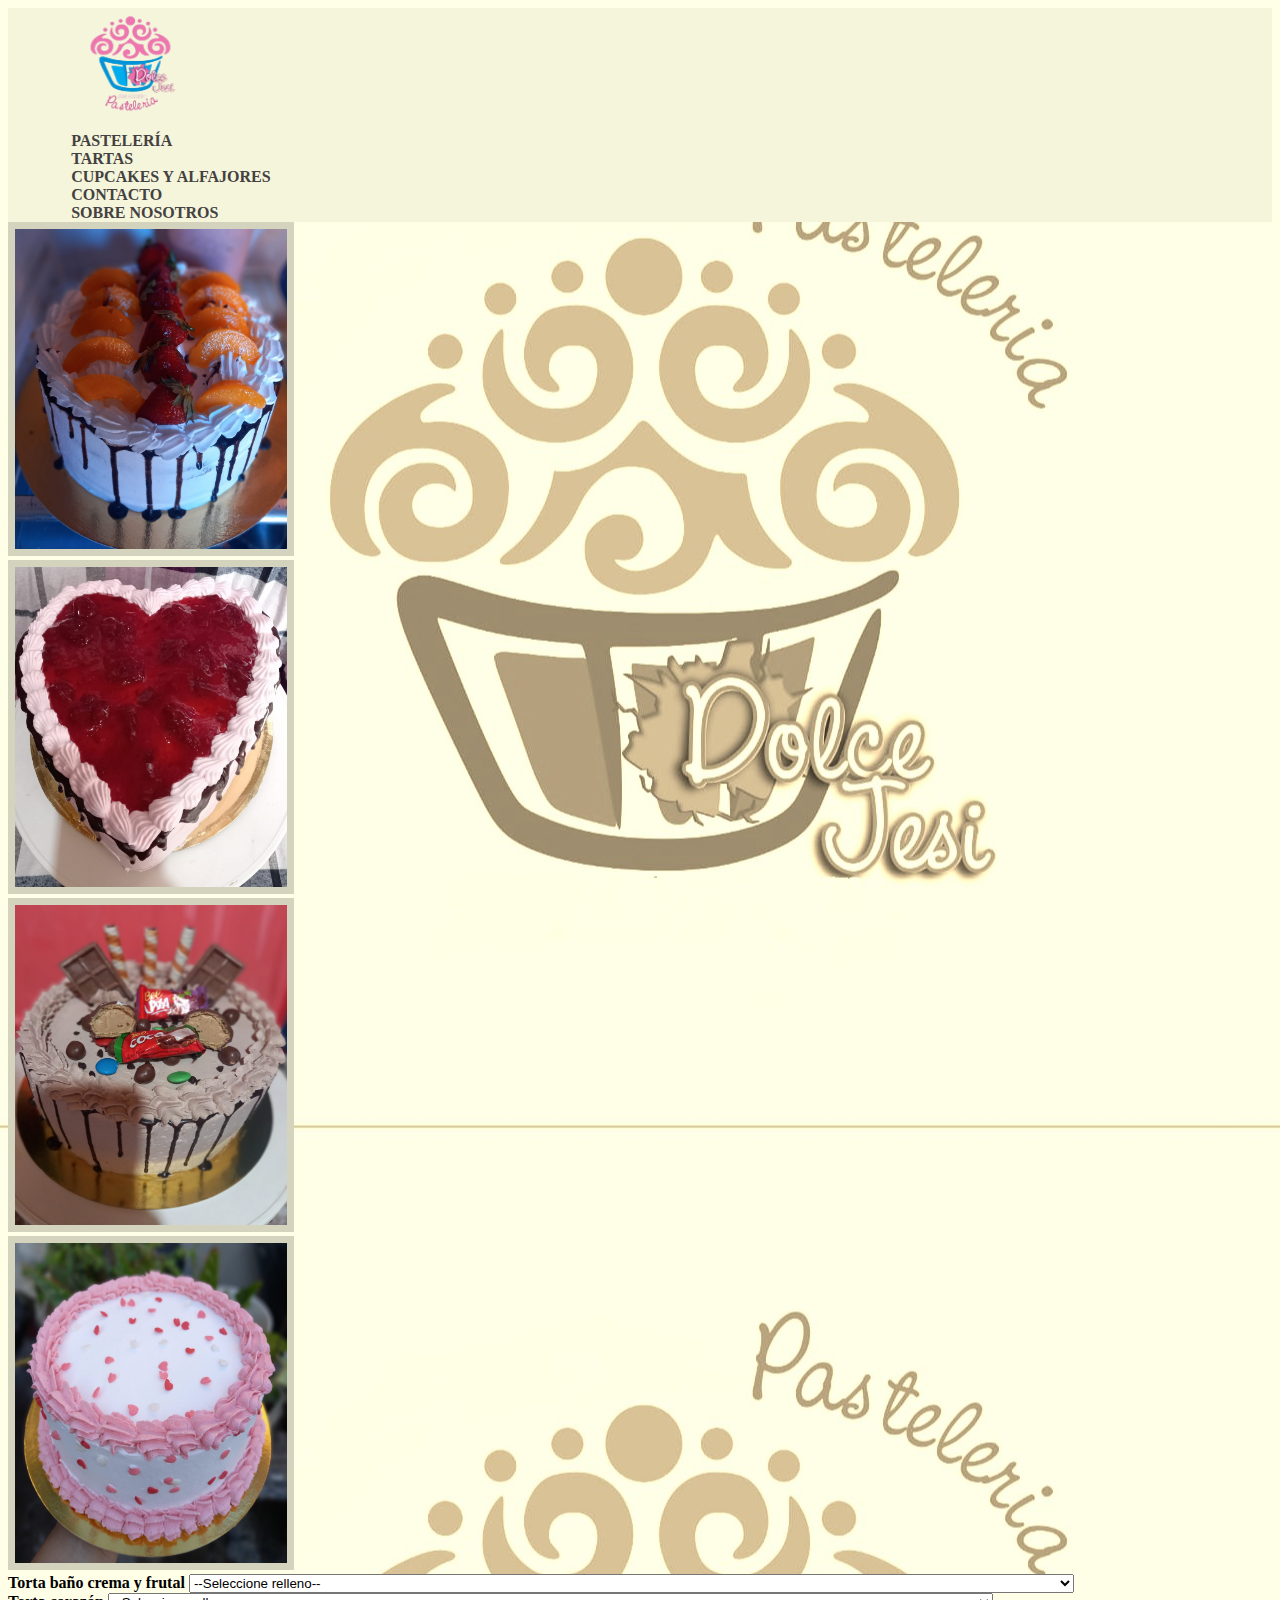
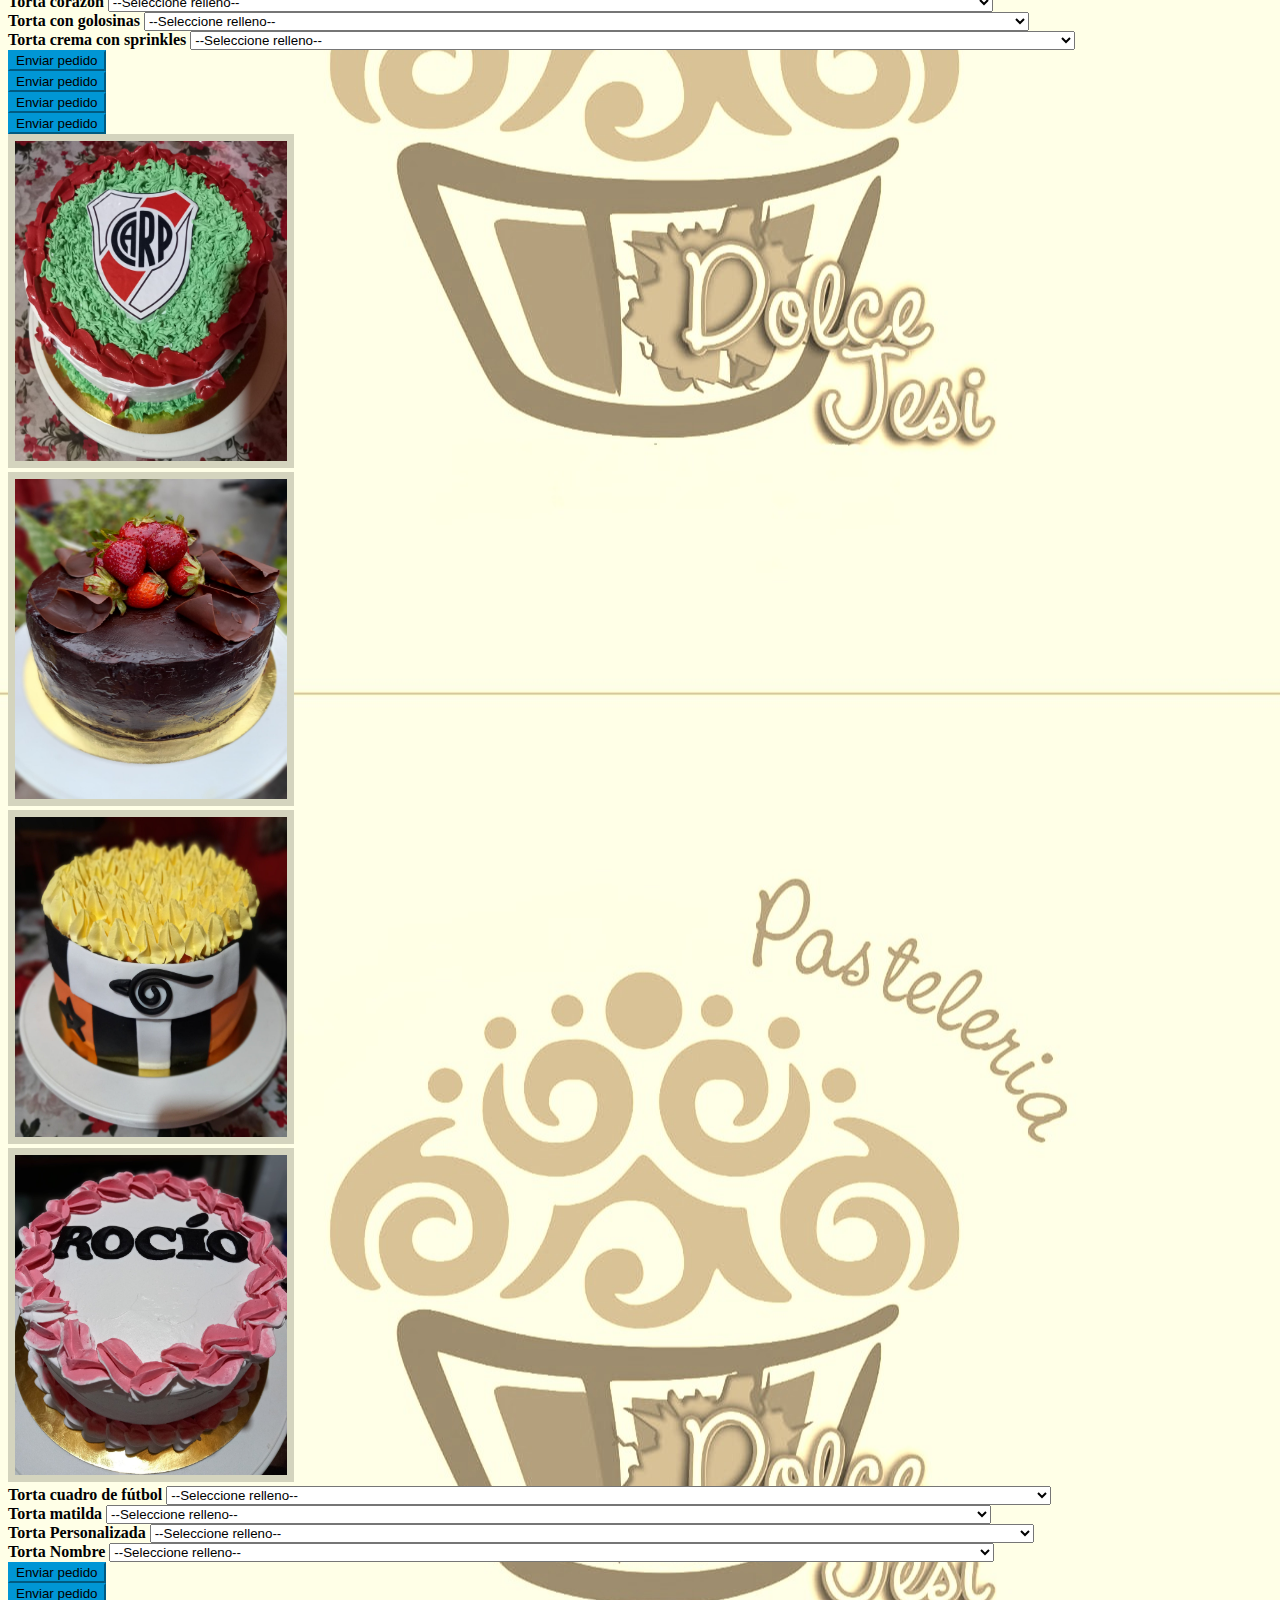
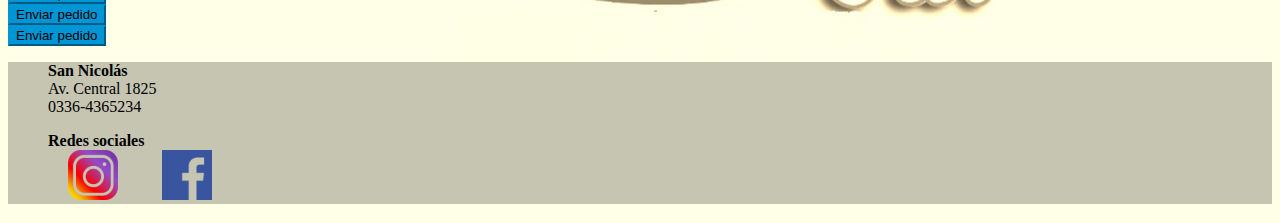
<file: index.html>
<!DOCTYPE html>
<html lang="en">
<head>
        <meta charset="UTF-8">
        <title>Dolce Jesi</title>
        <script src="index.js"></script>
        <link href="https://cdn.jsdelivr.net/npm/bootstrap@5.0.2/dist/css/bootstrap.min.css" rel="stylesheet" integrity="sha384-EVSTQN3/azprG1Anm3QDgpJLIm9Nao0Yz1ztcQTwFspd3yD65VohhpuuCOmLASjC" crossorigin="anonymous">
        <script src="https://cdn.jsdelivr.net/npm/bootstrap@5.0.2/dist/js/bootstrap.bundle.min.js" integrity="sha384-MrcW6ZMFYlzcLA8Nl+NtUVF0sA7MsXsP1UyJoMp4YLEuNSfAP+JcXn/tWtIaxVXM" crossorigin="anonymous"></script>
        <link rel="stylesheet" href="index.css">
        <link rel="icon" type="image/x-icon" href="/img/logo.png">
        <link rel="icon" type="image/x-icon" href="img/logo.ico">
</head>
<body class="fondo">
    <nav class="container-fluid">
        <div class="row">
            <div class="col">
                <a href="index.html"><img src="img/logo.png" width="120" height="120"></a>
            </div>
            <div class="col mt-5">
                <a href="index.html">Pastelería</a>
            </div>
            <div class="col mt-5">
                <a href="Tartas.html">Tartas</a>
            </div>
            <div class="col mt-5">
                <a href="cya.html">Cupcakes y Alfajores</a>
            </div>
            <div class="col mt-5">
                <a href="contacto.html">Contacto</a>
            </div>
            <div class="col mt-5">
                <a href="nosotros.html">Sobre nosotros</a>
            </div>        
    </nav>

    <section class="container mt-5">
        <div class="row">
            <div class="col-md-3">
                <img src="img/pasteleria/1.jpg" class="foto_articulos">                
            </div>                           
            <div class="col-md-3">
                <img src="img/pasteleria/2.jpg" class="foto_articulos">
            </div>
            <div class="col-md-3">
                <img src="img/pasteleria/3.jpg" class="foto_articulos">
            </div>
            <div class="col-md-3">
                <img src="img/pasteleria/4.jpg" class="foto_articulos">
            </div>
        </div>
        <div class="row mt-2">
            <div class="col-md-3">            
                <span  class="tortaclase">Torta baño crema y frutal</span>
                <select id="rel1" class="form-select" style="display: inline-block; width: 70%;">
                    <option value=1>--Seleccione relleno--</option>
                    <option value=2>Dulce de leche con chips</option>
                    <option value=3>Crema con frutillas</option>
                    <option value=4>Crema chocotorta</option>
                </select>          
            </div>  
            <div class="col-md-3">
                <span  class="tortaclase">Torta corazón</span>
                <select id="rel2" class="form-select" style="display: inline-block; width: 70%;">
                    <option value=1>--Seleccione relleno--</option>
                    <option value=2>Dulce de leche con chips</option>
                    <option value=3>Crema con frutillas</option>
                    <option value=4>Crema chocotorta</option>
                </select>   
            </div>  
            <div class="col-md-3">
                <span  class="tortaclase">Torta con golosinas</span>
                <select id="rel3" class="form-select" style="display: inline-block; width: 70%;">
                    <option value=1>--Seleccione relleno--</option>
                    <option value=2>Dulce de leche con chips</option>
                    <option value=3>Crema con frutillas</option>
                    <option value=4>Crema chocotorta</option>
                </select>   
            </div>  
            <div class="col-md-3">
                <span  class="tortaclase">Torta crema con sprinkles</span>
                <select id="rel4" class="form-select" style="display: inline-block; width: 70%;">
                    <option value=1>--Seleccione relleno--</option>
                    <option value=2>Dulce de leche con chips</option>
                    <option value=3>Crema con frutillas</option>
                    <option value=4>Crema chocotorta</option>
                </select>   
            </div>  
        </div>
        <div class="row mt-2">
            <div class="col-md-3">            
                <button class="btn btn-success" onclick="enviarTorta(1)">Enviar pedido</button>            
            </div>  
            <div class="col-md-3">
                <button class="btn btn-success" onclick="enviarTorta(2)">Enviar pedido</button>
            </div>  
            <div class="col-md-3">
                <button class="btn btn-success" onclick="enviarTorta(3)">Enviar pedido</button>
            </div>  
            <div class="col-md-3">
                <button class="btn btn-success" onclick="enviarTorta(4)">Enviar pedido</button>
            </div>  
        </div>
        <div class="row mt-5">
            <div class="col-md-3">
                <img src="img/pasteleria/5.jpg" class="foto_articulos">
            </div>
            <div class="col-md-3">
                <img src="img/pasteleria/6.jpg" class="foto_articulos">
            </div>
            <div class="col-md-3">
                <img src="img/pasteleria/7.jpg" class="foto_articulos">
            </div>
            <div class="col-md-3">
                <img src="img/pasteleria/8.jpg" class="foto_articulos">
            </div>
        </div>
        <div class="row mt-2">
            <div class="col-md-3">            
                <span  class="tortaclase">Torta cuadro de fútbol</span>
                <select id="rel5" class="form-select" style="display: inline-block; width: 70%;">
                    <option value=1>--Seleccione relleno--</option>
                    <option value=2>Dulce de leche con chips</option>
                    <option value=3>Crema con frutillas</option>
                    <option value=4>Crema chocotorta</option>
                </select>          
            </div>  
            <div class="col-md-3">
                <span  class="tortaclase">Torta matilda</span>
                <select id="rel6" class="form-select" style="display: inline-block; width: 70%;">
                    <option value=1>--Seleccione relleno--</option>
                    <option value=2>Dulce de leche con chips</option>
                    <option value=3>Crema con frutillas</option>
                    <option value=4>Crema chocotorta</option>
                </select>   
            </div>  
            <div class="col-md-3">
                <span  class="tortaclase">Torta Personalizada</span>
                <select id="rel7" class="form-select" style="display: inline-block; width: 70%;">
                    <option value=1>--Seleccione relleno--</option>
                    <option value=2>Dulce de leche con chips</option>
                    <option value=3>Crema con frutillas</option>
                    <option value=4>Crema chocotorta</option>
                </select>   
            </div>  
            <div class="col-md-3">
                <span  class="tortaclase">Torta Nombre</span>
                <select id="rel8" class="form-select" style="display: inline-block; width: 70%;">
                    <option value=1>--Seleccione relleno--</option>
                    <option value=2>Dulce de leche con chips</option>
                    <option value=3>Crema con frutillas</option>
                    <option value=4>Crema chocotorta</option>
                </select>   
            </div>  
        </div>
        <div class="row mt-2">
            <div class="col-md-3">
                <button class="btn btn-success" onclick="enviarTorta(5)">Enviar pedido</button>            
            </div>  
            <div class="col-md-3">
                <button class="btn btn-success" onclick="enviarTorta(6)">Enviar pedido</button>
            </div>  
            <div class="col-md-3">
                <button class="btn btn-success" onclick="enviarTorta(7)">Enviar pedido</button>
            </div>  
            <div class="col-md-3">
                <button class="btn btn-success" onclick="enviarTorta(8)">Enviar pedido</button>
            </div>  
        </div>
    </section>

    <footer class="container-fluid mt-5" style="background-color: rgb(197, 197, 177);">
        <div class="row">
            <div class="col-md-6 col-xs-12 text-center mt-3">
                <ul style="list-style-type: none; ">
                  <li><strong>San Nicolás</strong></li>
                  <li>
                    Av. Central  1825
                  </li>
                  <li>0336-4365234</li></ul>
            </div>
            <div class="col-md-6 col-xs-12 text-center mt-3">
                <div class="social-networks">
                    <ul style="list-style-type: none;">
                        <li>
                            <strong>Redes sociales</strong>
                        </li>
                        <li>
                            <a href="https://www.instagram.com/dolcejesi/" style="padding: 20px;" target="_blank" ><img src="img/iglogo.png" width="50" height="50"></a>
                            <a href="https://www.facebook.com/jesica.plaini.9" style="padding: 20px;" target="_blank"><img src="img/fblogo.png" width="50" height="50"></a>
                        </li>                      
                    </ul>
                  </div>
            </div>
        </div>
    </footer>
</body>
</html>
</file>
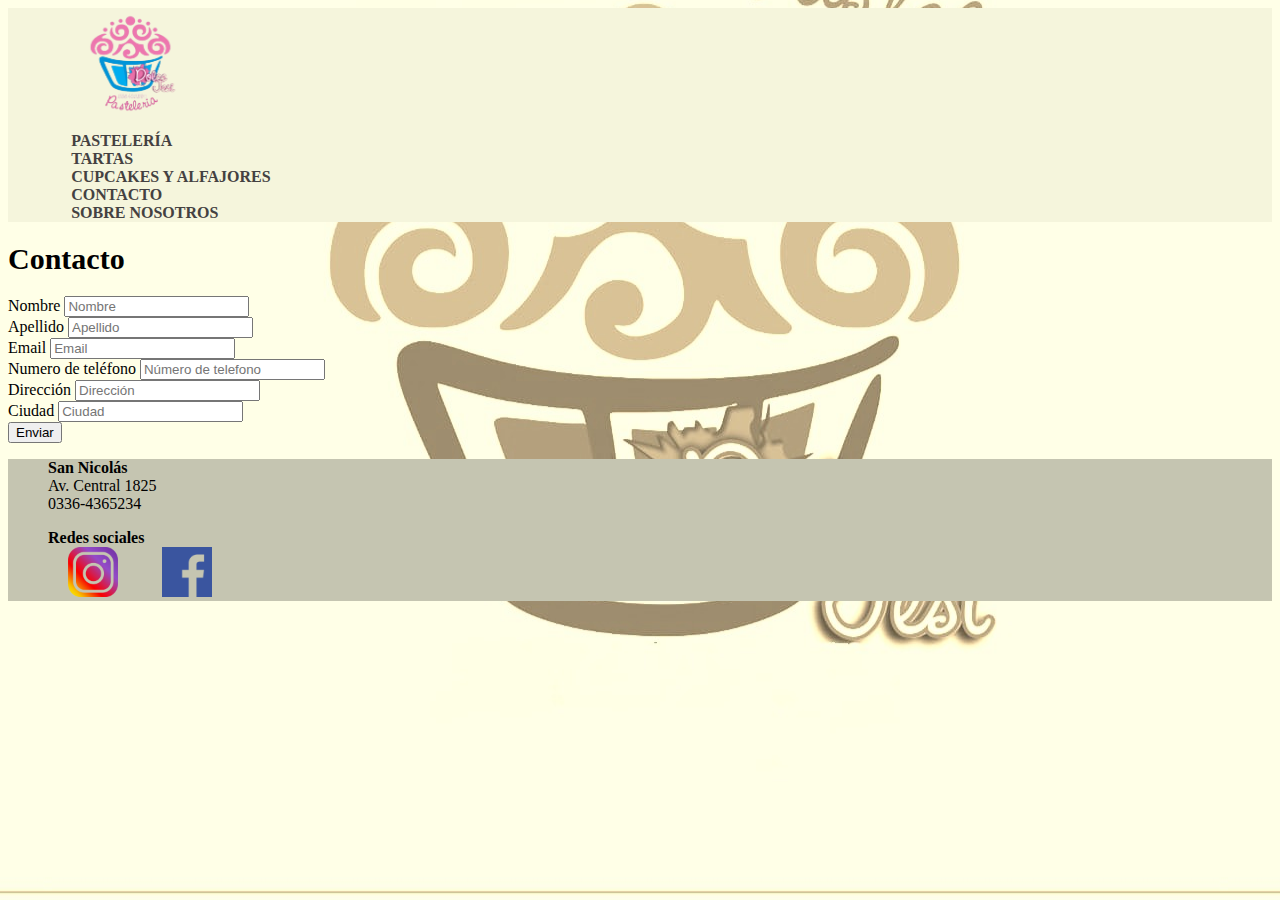
<file: contacto.html>
<!DOCTYPE html>
<html lang="en">
<head>
    <meta charset="UTF-8">
    <title>Dolce Jesi</title>
    <link rel="icon" type="image/x-icon" href="img/logo.ico">
    <link href="https://cdn.jsdelivr.net/npm/bootstrap@5.0.2/dist/css/bootstrap.min.css" rel="stylesheet" integrity="sha384-EVSTQN3/azprG1Anm3QDgpJLIm9Nao0Yz1ztcQTwFspd3yD65VohhpuuCOmLASjC" crossorigin="anonymous">
    <script src="https://cdn.jsdelivr.net/npm/bootstrap@5.0.2/dist/js/bootstrap.bundle.min.js" integrity="sha384-MrcW6ZMFYlzcLA8Nl+NtUVF0sA7MsXsP1UyJoMp4YLEuNSfAP+JcXn/tWtIaxVXM" crossorigin="anonymous"></script>
    <link rel="stylesheet" href="index.css">
</head>
<body class="fondo">
    <nav class="container-fluid">
        <div class="row">
            <div class="col">
                <a href="index.html"><img src="img/logo.png" width="120" height="120"></a>
            </div>
            <div class="col mt-5">
                <a href="index.html">Pastelería</a>
            </div>
            <div class="col mt-5">
                <a href="Tartas.html">Tartas</a>
            </div>
            <div class="col mt-5">
                <a href="cya.html">Cupcakes y Alfajores</a>
            </div>
            <div class="col mt-5">
                <a href="contacto.html">Contacto</a>
            </div>
            <div class="col mt-5">
                <a href="nosotros.html">Sobre nosotros</a>
            </div>        
    </nav>
    <section class="container">
      <h1 class style="font-size: 30px">Contacto</h1> 
        <div class="jumbotron">
            
            <form>
                <div class="form-row">
                    <div class="form-group col-md-6">
                      <label for="nombre">Nombre</label>
                      <input type="text" class="form-control" id="nombre" placeholder="Nombre">
                    </div>
                    <div class="form-group col-md-6">
                        <label for="apellido">Apellido</label>
                        <input type="text" class="form-control" id="apellido" placeholder="Apellido">
                      </div>
                  </div>
                <div class="form-row">
                  <div class="form-group col-md-6">
                    <label for="email">Email</label>
                    <input type="email" class="form-control" id="email" placeholder="Email">
                  </div>
                </div>
                <div class="form-row">
                    <div class="form-group col-md-6">
                      <label for="num">Numero de teléfono</label>
                      <input type="text" class="form-control" id="num" placeholder="Número de telefono">
                    </div>
                  </div>
                <div class="form-group col-md-6">
                  <label for="dire">Dirección</label>
                  <input type="text" class="form-control" id="dire" placeholder="Dirección">
                </div>
                <div class="form-row">
                  <div class="form-group col-md-6">
                    <label for="ciudad">Ciudad</label>
                    <input type="text" class="form-control" id="ciudad" placeholder="Ciudad">
                  </div>
                </div>
                <button type="submit" class="btn btn-primary mt-5">Enviar</button>
              </form>
        </div>
    </section>
    <footer class="container-fluid mt-5" style="background-color: rgb(197, 197, 177);">
        <div class="row">
            <div class="col-md-6 col-xs-12 text-center mt-3">
                <ul style="list-style-type: none; ">
                  <li><strong>San Nicolás</strong></li>
                  <li>
                    Av. Central  1825
                  </li>
                  <li>0336-4365234</li></ul>
            </div>
            <div class="col-md-6 col-xs-12 text-center mt-3">
                <div class="social-networks">
                    <ul style="list-style-type: none;">
                        <li>
                            <strong>Redes sociales</strong>
                        </li>
                        <li>
                            <a href="https://www.instagram.com/dolcejesi/" style="padding: 20px;" target="_blank" ><img src="img/iglogo.png" width="50" height="50"></a>
                            <a href="https://www.facebook.com/jesica.plaini.9" style="padding: 20px;" target="_blank"><img src="img/fblogo.png" width="50" height="50"></a>
                        </li>                      
                    </ul>
                  </div>
            </div>
        </div>
    </footer>
</body>
</html>
</file>
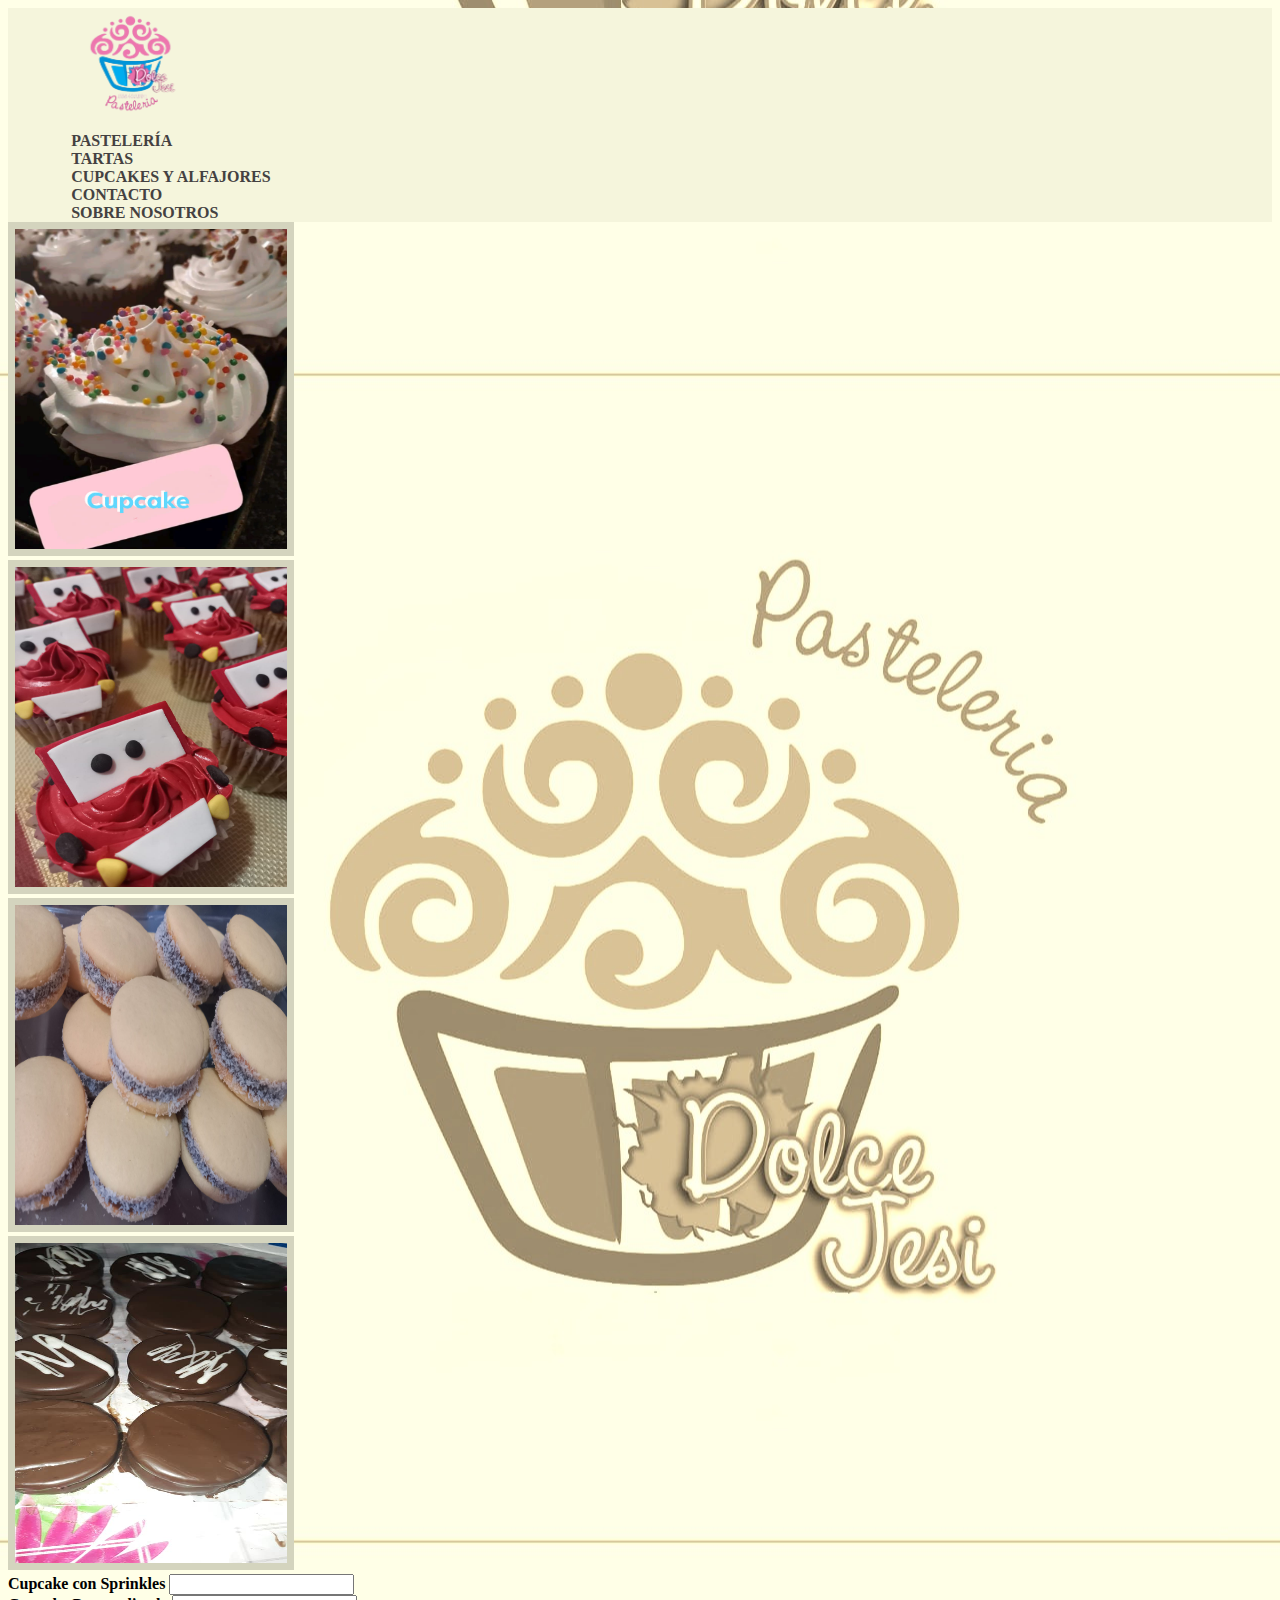
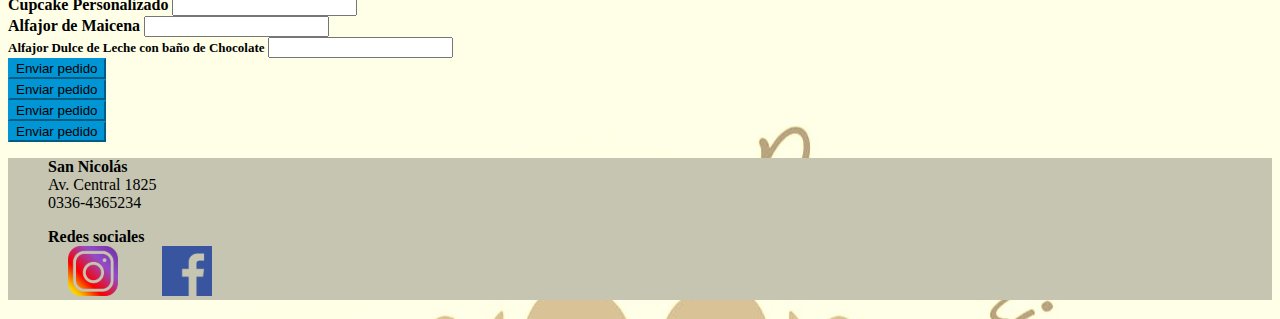
<file: cya.html>
<!DOCTYPE html>
<html lang="en">
<head>
    <meta charset="UTF-8">
    <title>Dolce Jesi</title>
    <link rel="icon" type="image/x-icon" href="img/logo.ico">
    <script src="index.js"></script>
    <link href="https://cdn.jsdelivr.net/npm/bootstrap@5.0.2/dist/css/bootstrap.min.css" rel="stylesheet" integrity="sha384-EVSTQN3/azprG1Anm3QDgpJLIm9Nao0Yz1ztcQTwFspd3yD65VohhpuuCOmLASjC" crossorigin="anonymous">
    <script src="https://cdn.jsdelivr.net/npm/bootstrap@5.0.2/dist/js/bootstrap.bundle.min.js" integrity="sha384-MrcW6ZMFYlzcLA8Nl+NtUVF0sA7MsXsP1UyJoMp4YLEuNSfAP+JcXn/tWtIaxVXM" crossorigin="anonymous"></script>
    <link rel="stylesheet" href="index.css">
</head>
<body class="fondo">
    <nav class="container-fluid">
        <div class="row">
            <div class="col">
                <a href="index.html"><img src="img/logo.png" width="120" height="120"></a>
            </div>
            <div class="col mt-5">
                <a href="index.html">Pastelería</a>
            </div>
            <div class="col mt-5">
                <a href="tartas.html">Tartas</a>
            </div>
            <div class="col mt-5">
                <a href="cya.html">Cupcakes y Alfajores</a>
            </div>
            <div class="col mt-5">
                <a href="contacto.html">Contacto</a>
            </div>
            <div class="col mt-5">
                <a href="nosotros.html">Sobre nosotros</a>
            </div>        
    </nav>
    <section class="container mt-5">
        <div class="row">
            <div class="col-md-3">
                <img src="img/pasteleria/sprinkle.jpg" class="foto_articulos">                
            </div>                           
            <div class="col-md-3">
                <img src="img/pasteleria/personalizado.jpeg" class="foto_articulos">
            </div>
            <div class="col-md-3">
                <img src="img/pasteleria/maicena.jpg" class="foto_articulos">
            </div>
            <div class="col-md-3">
                <img src="img/pasteleria/chocolate.jpg" class="foto_articulos">
            </div>
        </div>
        <div class="row mt-2">
            <div class="col-md-3">            
                <span  class="tortaclase">Cupcake con Sprinkles</span>
                <input type="number" class="form-control" min="1" id="cansprinkles">
            </div>  
            <div class="col-md-3">
                <span  class="tortaclase" >Cupcake Personalizado</span> 
                <input type="number" class="form-control" min="1" id="canperson">
            </div>
            <div class="col-md-3">
                <span  class="tortaclase" >Alfajor de Maicena</span> 
                <input type="number" class="form-control" min="1" id="canalfamai">
            </div>
            <div class="col-md-3">
                <span  class="tortaclase" style="font-size: 13px" >Alfajor Dulce de Leche con baño de Chocolate</span> 
                <input type="number" class="form-control" min="1" id="canalfadulce">
            </div>  
        </div>
        

        <div class="row mt-2">
            <div class="col-md-3">            
                <button class="btn btn-success" onclick="enviarcya(1)">Enviar pedido</button>            
            </div>  
            <div class="col-md-3">
                <button class="btn btn-success" onclick="enviarcya(2)">Enviar pedido</button>
            </div>  
            <div class="col-md-3">
                <button class="btn btn-success" onclick="enviarcya(3)">Enviar pedido</button>
            </div>  
            <div class="col-md-3">
                <button class="btn btn-success" onclick="enviarcya(4)">Enviar pedido</button>
            </div>  
        </div>

    </section>
    <footer class="container-fluid mt-5" style="background-color: rgb(197, 197, 177);">
        <div class="row">
            <div class="col-md-6 col-xs-12 text-center mt-3">
                <ul style="list-style-type: none; ">
                  <li><strong>San Nicolás</strong></li>
                  <li>
                    Av. Central  1825
                  </li>
                  <li>0336-4365234</li></ul>
            </div>
            <div class="col-md-6 col-xs-12 text-center mt-3">
                <div class="social-networks">
                    <ul style="list-style-type: none;">
                        <li>
                            <strong>Redes sociales</strong>
                        </li>
                        <li>
                            <a href="https://www.instagram.com/dolcejesi/" style="padding: 20px;" target="_blank" ><img src="img/iglogo.png" width="50" height="50"></a>
                            <a href="https://www.facebook.com/jesica.plaini.9" style="padding: 20px;" target="_blank"><img src="img/fblogo.png" width="50" height="50"></a>
                        </li>                      
                    </ul>
                  </div>
            </div>
        </div>
    </footer>
</body>
</html>
</file>
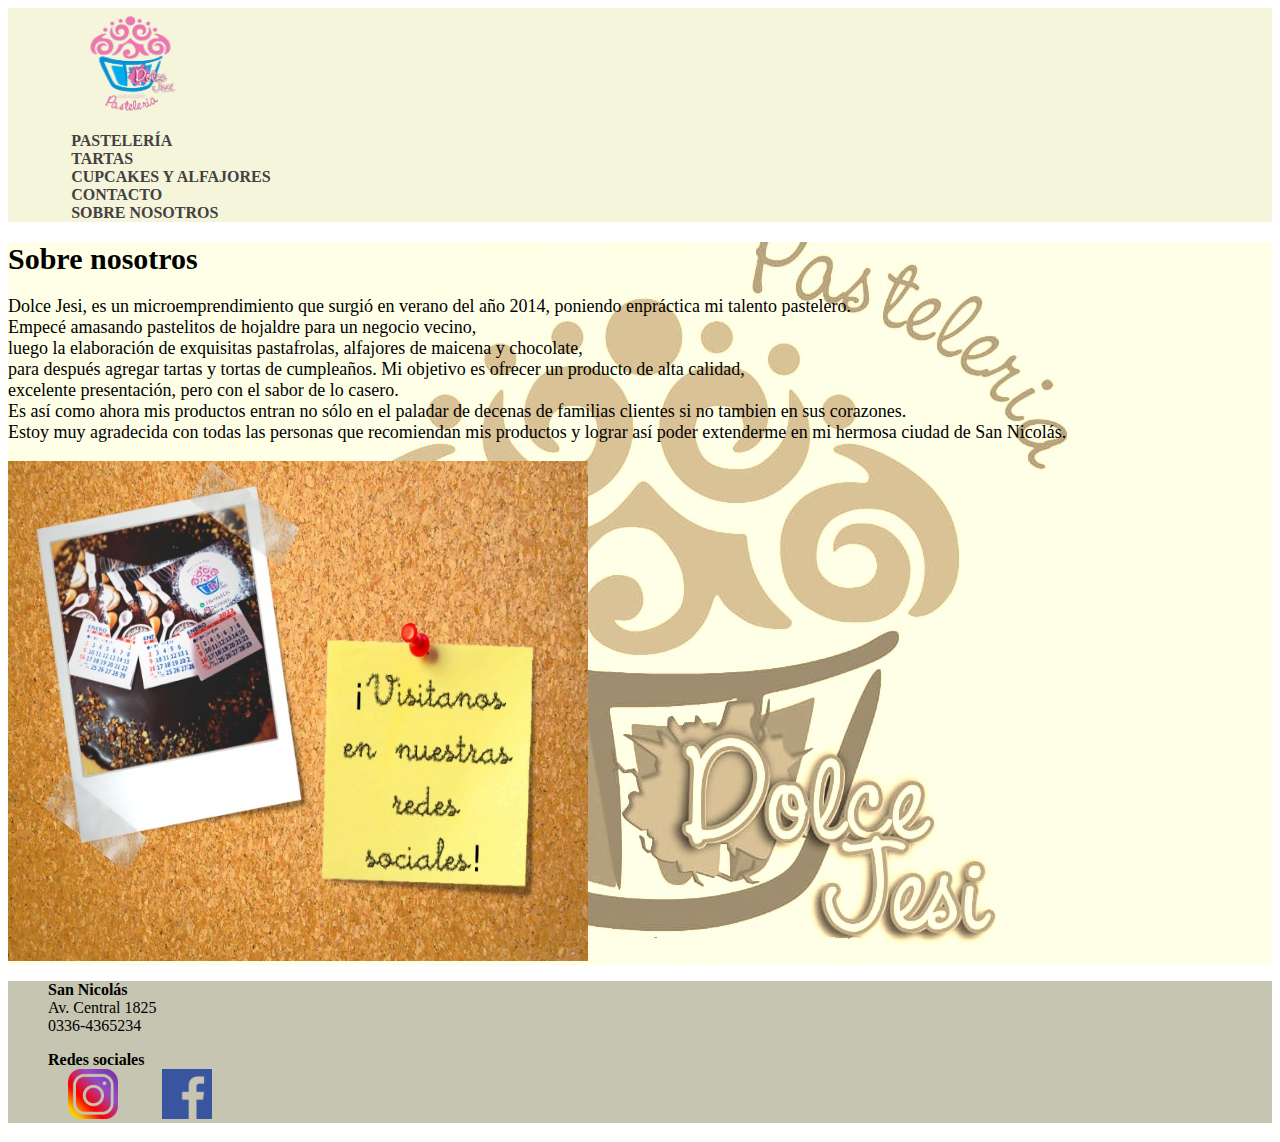
<file: nosotros.html>
<!DOCTYPE html>
<html lang="en">
<head>
    <meta charset="UTF-8">
    <title>Dolce Jesi</title>
    <link rel="stylesheet" href="index.css">
    <link rel="icon" type="image/x-icon" href="img/logo.ico">
    <link href="https://cdn.jsdelivr.net/npm/bootstrap@5.0.2/dist/css/bootstrap.min.css" rel="stylesheet" integrity="sha384-EVSTQN3/azprG1Anm3QDgpJLIm9Nao0Yz1ztcQTwFspd3yD65VohhpuuCOmLASjC" crossorigin="anonymous">
    <script src="https://cdn.jsdelivr.net/npm/bootstrap@5.0.2/dist/js/bootstrap.bundle.min.js" integrity="sha384-MrcW6ZMFYlzcLA8Nl+NtUVF0sA7MsXsP1UyJoMp4YLEuNSfAP+JcXn/tWtIaxVXM" crossorigin="anonymous"></script>
</head>
<body>
    <nav class="container-fluid">
        <div class="row">
            <div class="col">
                <a href="index.html"><img src="img/logo.png" width="120" height="120"></a>
            </div>
            <div class="col mt-5">
                <a href="index.html">Pastelería</a>
            </div>
            <div class="col mt-5">
                <a href="tartas.html">Tartas</a>
            </div>
            <div class="col mt-5">
                <a href="cya.html">Cupcakes y Alfajores</a>
            </div>
            <div class="col mt-5">
                <a href="contacto.html">Contacto</a>
            </div>
            <div class="col mt-5">
                <a href="nosotros.html">Sobre nosotros</a>
            </div>        
    </nav>
    <section class="fondo">
        <div class="container">
            <div>
                <h1 style="font-size: 30px">Sobre nosotros</h1>
                <p style="font-size: 18px;">Dolce Jesi, es un microemprendimiento que surgió en verano del año 2014, poniendo enpráctica mi talento pastelero.<br> 
                    Empecé amasando pastelitos de hojaldre para un negocio vecino,<br>
                    luego la elaboración de exquisitas pastafrolas, alfajores de maicena y chocolate,<br>
                    para después agregar tartas y tortas de cumpleaños. Mi objetivo es ofrecer un producto de alta calidad,<br>
                    excelente presentación, pero con el sabor de lo casero.<br>
                    Es así como ahora mis productos entran no sólo en el paladar de decenas de familias clientes si no tambien en sus corazones.<br> 
                    Estoy muy agradecida con todas las personas que recomiendan mis productos y lograr así poder extenderme en mi hermosa ciudad de San Nicolás.</p>
            </div>
            <img src="img/imagen.jpg" width="580" height="500"> 
        </div>
    </section>
    <footer class="container-fluid mt-5" style="background-color: rgb(197, 197, 177);">
        <div class="row">
            <div class="col-md-6 col-xs-12 text-center mt-3">
                <ul style="list-style-type: none; ">
                  <li><strong>San Nicolás</strong></li>
                  <li>
                    Av. Central  1825
                  </li>
                  <li>0336-4365234</li></ul>
            </div>
            <div class="col-md-6 col-xs-12 text-center mt-3">
                <div class="social-networks">
                    <ul style="list-style-type: none;">
                        <li>
                            <strong>Redes sociales</strong>
                        </li>
                        <li>
                            <a href="https://www.instagram.com/dolcejesi/" style="padding: 20px;" target="_blank" ><img src="img/iglogo.png" width="50" height="50"></a>
                            <a href="https://www.facebook.com/jesica.plaini.9" style="padding: 20px;" target="_blank"><img src="img/fblogo.png" width="50" height="50"></a>
                        </li>                      
                    </ul>
                  </div>
            </div>
        </div>
    </footer>
</body>
</html>
</file>
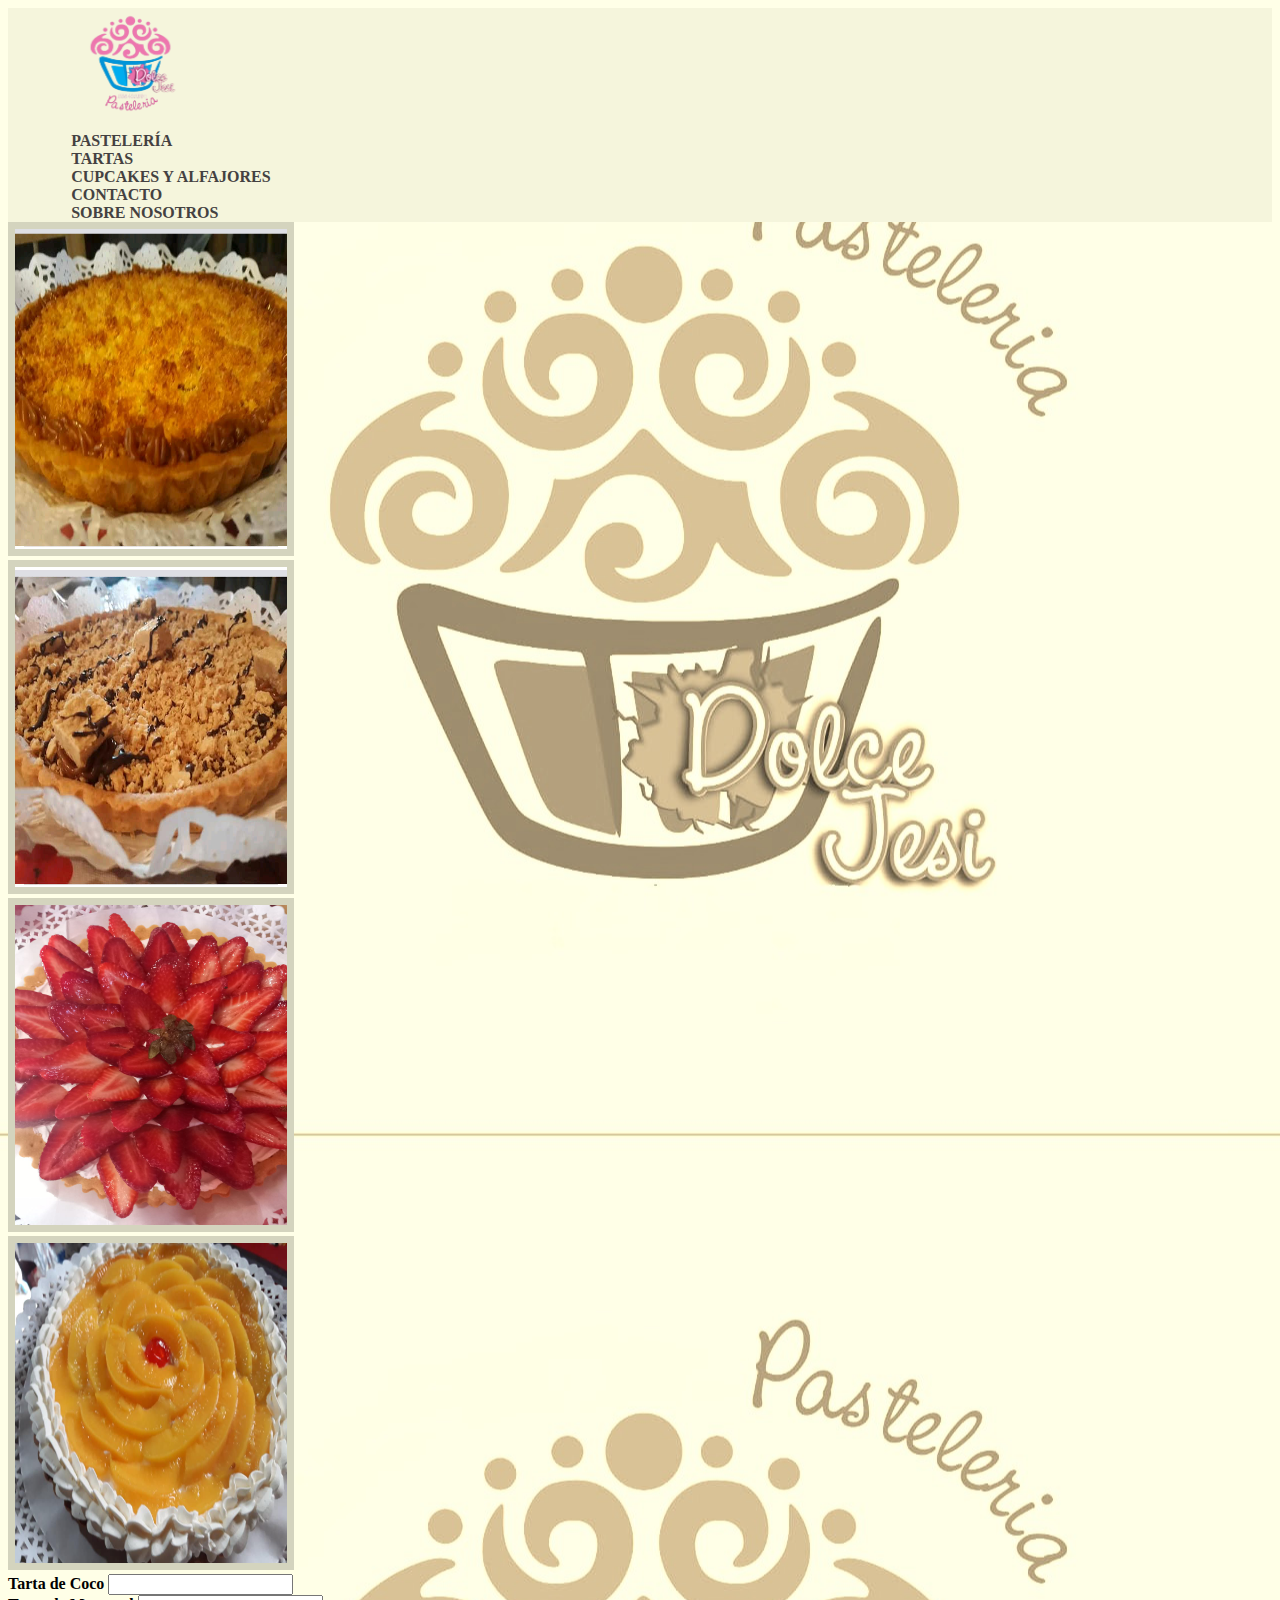
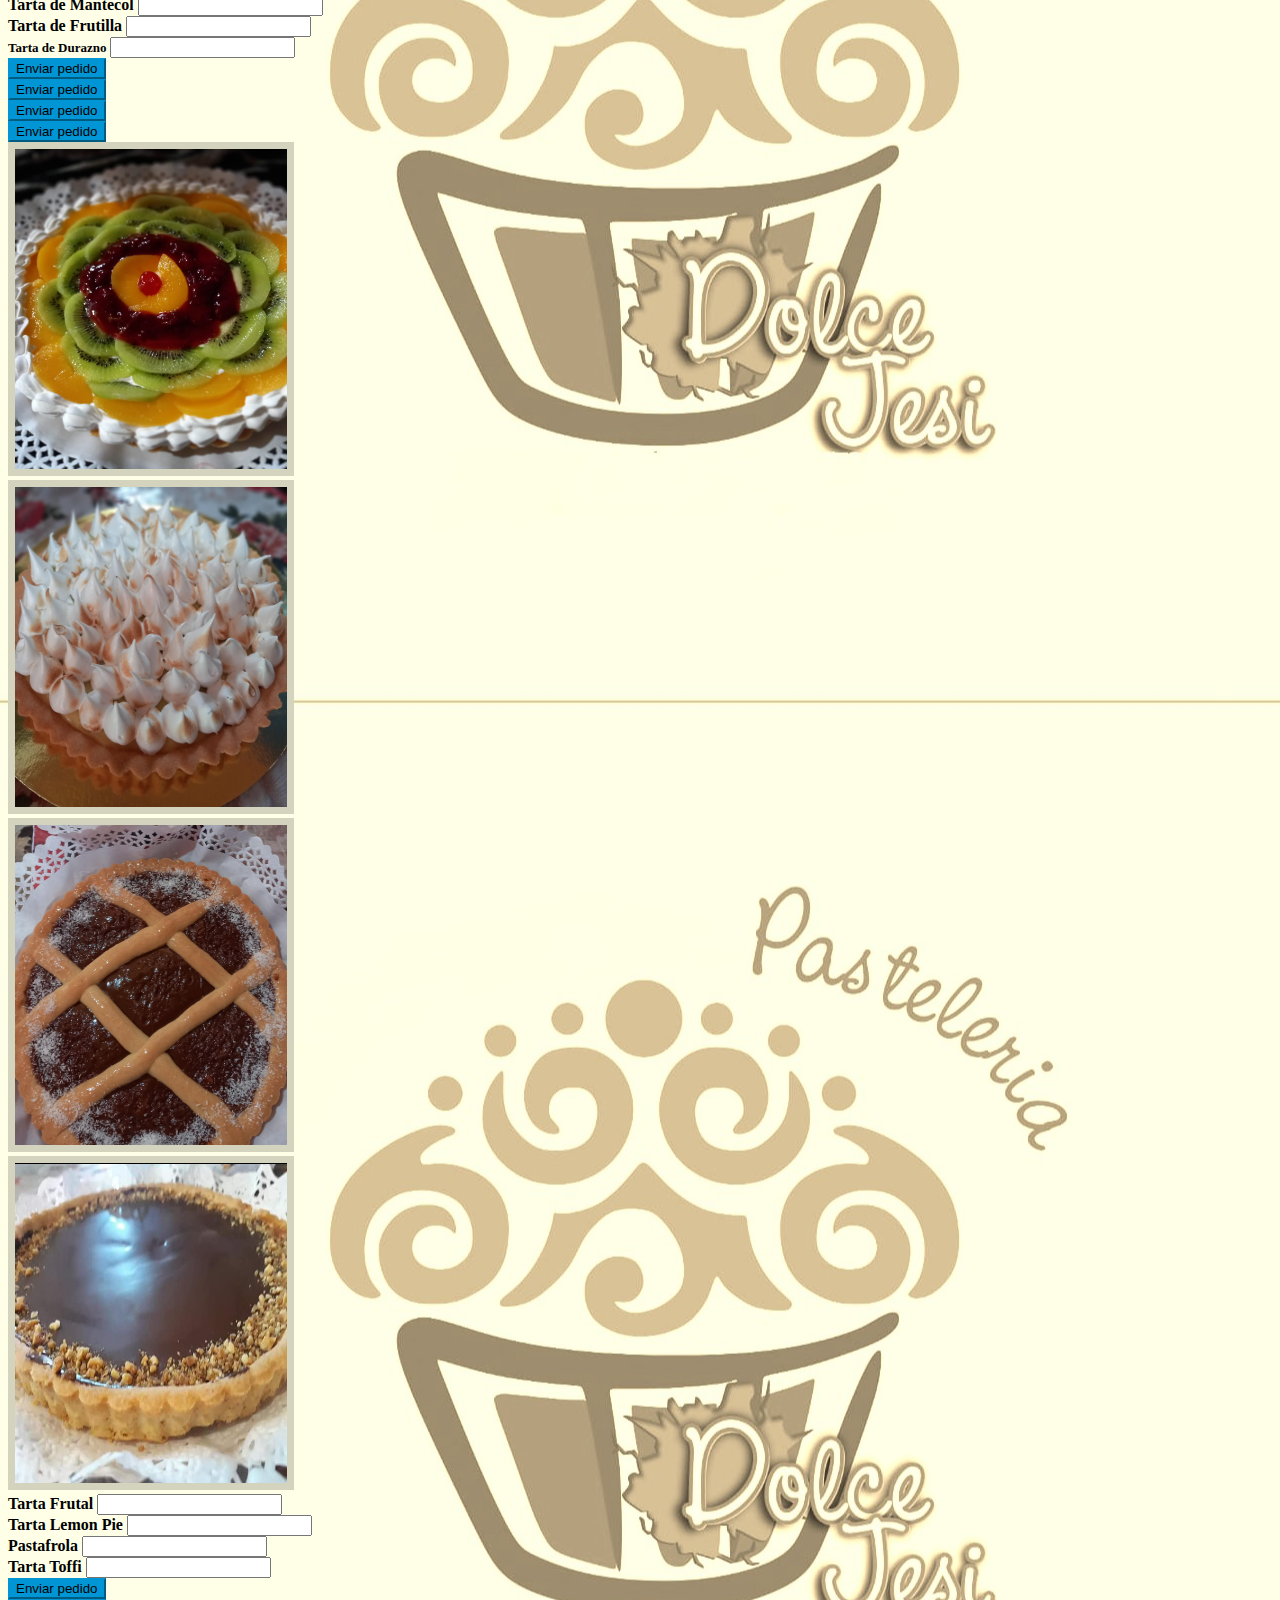
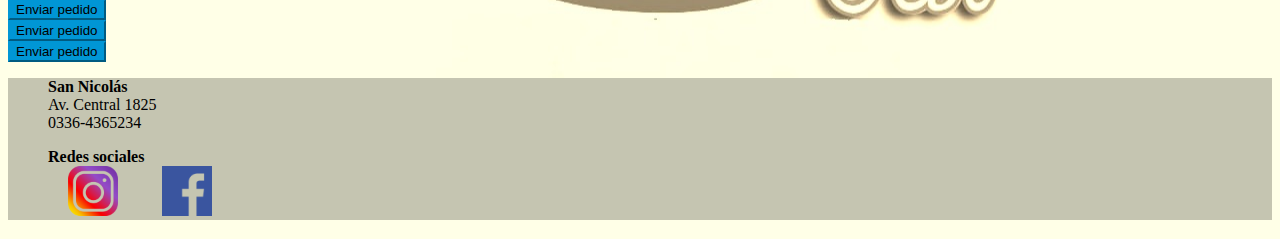
<file: tartas.html>
<!DOCTYPE html>
<html lang="en">
<head>
    <meta charset="UTF-8">
    <title>Dolce Jesi</title>
    <link rel="icon" type="image/x-icon" href="img/logo.ico">
    <script src="index.js"></script>
    <link href="https://cdn.jsdelivr.net/npm/bootstrap@5.0.2/dist/css/bootstrap.min.css" rel="stylesheet" integrity="sha384-EVSTQN3/azprG1Anm3QDgpJLIm9Nao0Yz1ztcQTwFspd3yD65VohhpuuCOmLASjC" crossorigin="anonymous">
    <script src="https://cdn.jsdelivr.net/npm/bootstrap@5.0.2/dist/js/bootstrap.bundle.min.js" integrity="sha384-MrcW6ZMFYlzcLA8Nl+NtUVF0sA7MsXsP1UyJoMp4YLEuNSfAP+JcXn/tWtIaxVXM" crossorigin="anonymous"></script>
    <link rel="stylesheet" href="index.css">
</head>
<body class="fondo">
    <nav class="container-fluid">
        <div class="row">
            <div class="col">
                <a href="index.html"><img src="img/logo.png" width="120" height="120"></a>
            </div>
            <div class="col mt-5">
                <a href="index.html">Pastelería</a>
            </div>
            <div class="col mt-5">
                <a href="Tartas.html">Tartas</a>
            </div>
            <div class="col mt-5">
                <a href="cya.html">Cupcakes y Alfajores</a>
            </div>
            <div class="col mt-5">
                <a href="contacto.html">Contacto</a>
            </div>
            <div class="col mt-5">
                <a href="nosotros.html">Sobre nosotros</a>
            </div>        
    </nav>
    <section class="container mt-5">
        <div class="row">
            <div class="col-md-3">
                <img src="img/pasteleria/coco.jpg" class="foto_articulos">                
            </div>                           
            <div class="col-md-3">
                <img src="img/pasteleria/mantecol.jpg" class="foto_articulos">
            </div>
            <div class="col-md-3">
                <img src="img/pasteleria/frutilla.jpeg" class="foto_articulos">                
            </div>                           
            <div class="col-md-3">
                <img src="img/pasteleria/durazno.jpg" class="foto_articulos">
            </div>
        </div>
        <div class="row mt-2">
            <div class="col-md-3">            
                <span  class="tortaclase">Tarta de Coco</span>
                <input type="number" class="form-control" min="1" id="cancoco">
            </div> 
            <div class="col-md-3">
                <span  class="tortaclase">Tarta de Mantecol</span> 
                <input type="number" class="form-control" min="1" id="canmantecol">
            </div>
            <div class="col-md-3">            
                <span  class="tortaclase">Tarta de Frutilla</span>
                <input type="number" class="form-control" min="1" id="canfrutilla">
            </div>  
            <div class="col-md-3">
                <span  class="tortaclase" style="font-size: 13px;">Tarta de Durazno</span> 
                <input type="number" class="form-control" min="1" id="candurazno">
            </div>
        </div>  
        <div class="row mt-2">
            <div class="col-md-3">
                <button class="btn btn-success" onclick="enviartartas(1)">Enviar pedido</button>            
            </div>  
            <div class="col-md-3">
                <button class="btn btn-success" onclick="enviartartas(2)">Enviar pedido</button>
            </div>
            <div class="col-md-3">
                <button class="btn btn-success" onclick="enviartartas(3)">Enviar pedido</button>
            </div>
            <div class="col-md-3">
                <button class="btn btn-success" onclick="enviartartas(4)">Enviar pedido</button>
            </div>   
        </div>
        <div class="row mt-5">
            <div class="col-md-3">
                <img src="img/pasteleria/frutal.jpeg" class="foto_articulos">                
            </div>                           
            <div class="col-md-3">
                <img src="img/pasteleria/lemon.jpg" class="foto_articulos">
            </div>
            <div class="col-md-3">
                <img src="img/pasteleria/pastafrola.jpeg" class="foto_articulos">                
            </div>                           
            <div class="col-md-3">
                <img src="img/pasteleria/toffi.jpg" class="foto_articulos">
            </div>
        </div>
        <div class="row mt-2">
            <div class="col-md-3">            
                <span  class="tortaclase">Tarta Frutal</span>
                <input type="number" class="form-control" min="1" id="canfrutal">
            </div>  
            <div class="col-md-3">
                <span  class="tortaclase">Tarta Lemon Pie</span> 
                <input type="number" class="form-control" min="1" id="canlemon">
            </div>
            <div class="col-md-3">            
                <span  class="tortaclase">Pastafrola</span>
                <input type="number" class="form-control" min="1" id="canpastafrola">
            </div>  
            <div class="col-md-3">
                <span  class="tortaclase">Tarta Toffi</span> 
                <input type="number" class="form-control" min="1" id="cantoffi">
            </div> 
        </div> 
        <div class="row mt-2">
            <div class="col-md-3">
                <button class="btn btn-success" onclick="enviartartas(5)">Enviar pedido</button>            
            </div>  
            <div class="col-md-3">
                <button class="btn btn-success" onclick="enviartartas(6)">Enviar pedido</button>
            </div>             
            <div class="col-md-3">
                <button class="btn btn-success" onclick="enviartartas(7)">Enviar pedido</button>
            </div>
            <div class="col-md-3">
                <button class="btn btn-success" onclick="enviartartas(8)">Enviar pedido</button>
            </div>
        </div>
    </section>
    <footer class="container-fluid mt-5" style="background-color: rgb(197, 197, 177);">
        <div class="row">
            <div class="col-md-6 col-xs-12 text-center mt-3">
                <ul style="list-style-type: none; ">
                  <li><strong>San Nicolás</strong></li>
                  <li>
                    Av. Central  1825
                  </li>
                  <li>0336-4365234</li></ul>
            </div>
            <div class="col-md-6 col-xs-12 text-center mt-3">
                <div class="social-networks">
                    <ul style="list-style-type: none;">
                        <li>
                            <strong>Redes sociales</strong>
                        </li>
                        <li>
                            <a href="https://www.instagram.com/dolcejesi/" style="padding: 20px;" target="_blank" ><img src="img/iglogo.png" width="50" height="50"></a>
                            <a href="https://www.facebook.com/jesica.plaini.9" style="padding: 20px;" target="_blank"><img src="img/fblogo.png" width="50" height="50"></a>
                        </li>                      
                    </ul>
                  </div>
            </div>
        </div>
    </footer>
</body>
</html>
</file>
<file: index.css>
nav{
    text-transform: uppercase;
    background-color: beige;
}

nav a{  
    padding: 5%;
    font-weight: bold;
    text-decoration: none;
    color: rgb(68, 65, 65);    
}

nav a:hover{
    color:#0096D5;
}

.foto_articulos{
    width: 17rem;
    height: 20rem;
    border: 7px solid rgb(212, 212, 190);
}

.tortaclase{
    font-weight: bold;
}

.fondo{
    background-image: url("img/logosepia.jpg");
    background-position: center;
}
.btn-success{
    background-color: #0096D5;
    border-color: #0096D5;
}

.btn-success:focus{
    background-color: beige; 
    color: black;   
    border-color: beige;
}
.btn-success:hover{
    background-color: beige;   
    color: black;
    border-color: beige;
}
</file>
